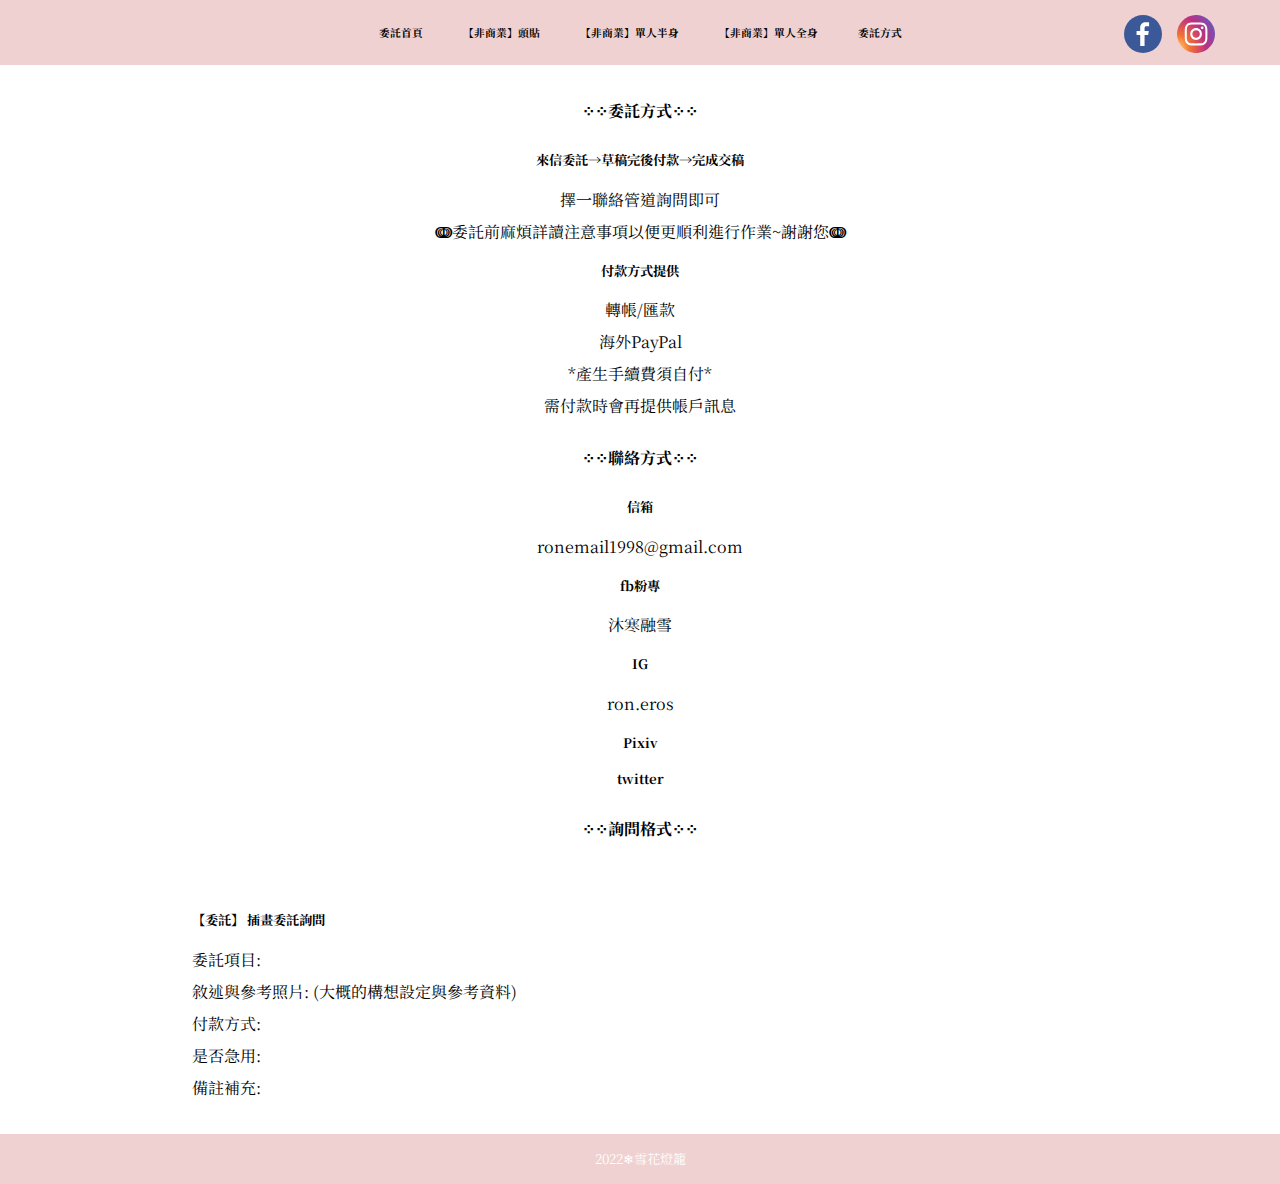
<file: 提醒.html>
<!DOCTYPE html>
<html lang="zh-TW">

<head>
    <meta charset="UTF-8">
    <meta http-equiv="X-UA-Compatible" content="IE=edge">
    <meta name="viewport" content="width=device-width, initial-scale=1.0">
    <title>Ron</title>
    <link rel="icon" href="./logo_icon.ico" type="image/x-icon">
    <!-- <link rel="stylesheet" href="CSS/normalize.css"> -->
    <script src="https://code.jquery.com/jquery-3.6.0.min.js"
        integrity="sha256-/xUj+3OJU5yExlq6GSYGSHk7tPXikynS7ogEvDej/m4=" crossorigin="anonymous"></script>


    <!-- <link rel="preconnect" href="https://fonts.gstatic.com"> -->
    <link href="https://cdn.jsdelivr.net/npm/bootstrap@5.1.3/dist/css/bootstrap.min.css" rel="stylesheet"
        integrity="sha384-1BmE4kWBq78iYhFldvKuhfTAU6auU8tT94WrHftjDbrCEXSU1oBoqyl2QvZ6jIW3" crossorigin="anonymous">
    <!-- <link href="https://cdn.jsdelivr.net/npm/bootstrap@5.0.0-beta2/dist/css/bootstrap.min.css" rel="stylesheet"
        integrity="sha384-BmbxuPwQa2lc/FVzBcNJ7UAyJxM6wuqIj61tLrc4wSX0szH/Ev+nYRRuWlolflfl" crossorigin="anonymous"> -->
    <!-- <link href="https://fonts.googleapis.com/css2?family=Noto+Sans+TC:wght@300;400&display=swap" rel="stylesheet">
    <script src="./JS/index.js"></script> -->
    <link rel="preconnect" href="https://fonts.googleapis.com">
    <link rel="preconnect" href="https://fonts.gstatic.com" crossorigin>
    <link href="https://fonts.googleapis.com/css2?family=Noto+Serif+TC&display=swap" rel="stylesheet">


    <link rel="stylesheet" href="CSS/style_header&footer.css">
    <link rel="stylesheet" href="CSS/提醒.css">

    <style type="text/css">
        * {
            margin: 0;
            padding: 0;
            /* /* list-style: none;/ */
            font-family: 'Noto Serif TC', serif;





        }






        /* 加class */
        header.fixed {
            position: fixed;
            width: 100%;
            left: 0;
            top: 0;
            animation: headerAni 0.3s;
        }

        @keyframes headerAni {
            0% {
                transform: translateY(-150px);
            }

            100% {
                transform: translateY(0px);
            }
        }
    </style>
    <script>

        $(document).ready(function () {

            var targetTop;      //負責隨時偵測取得上方的距離
            var scrollTime;     //負責視窗捲動時偵測等待的時間

            //判斷往上捲出的高度是否已超過header的高度, 如果header已捲出畫面則加上fixed的class名稱
            function checkHeader() {
                if ($(document).scrollTop() >= $('header').height()) {
                    $('header').addClass('fixed');
                    // $('.mnue ul').addClass('m_fixed')
                }
                if ($(document).scrollTop() == 0) {
                    $('header').removeClass('fixed');
                    // $('.mnue ul').removeClass('m_fixed')
                }
            }
            checkHeader();

            //當視窗捲動時==============================================================================
            $(window).scroll(function () {
                clearTimeout(scrollTime);
                scrollTime = setTimeout(function () { checkHeader(); }, 100);
            });

            //     //當導覽列中的按鈕被點擊時, 讓整頁滑動到對應的區段中=========================================
            //     $('nav a').click(function () {
            //         targetTop = $($(this).attr('href')).position().top; //console.log(targetTop);
            //         //控制整頁滑動
            //         $('html,body').animate({ scrollTop: targetTop }, 500);

            //         if ($('.showMenu').is(':visible')) { $('.showMenu').trigger('click'); }
            //     });

        });

    </script>

</head>

<body">

    <header>

        <div class="header_group">
            <input type="checkbox" id="burger">
            <ul class="Aitem">
                <li><a href="./首頁.html">
                        <h6>委託首頁</h6>

                    </a>
                </li>
                <li><a href="./頭貼委託.html">
                        <h6>【非商業】頭貼</h6>

                    </a>

                </li>
                <li><a href="./半身委託.html">
                        <h6>【非商業】單人半身</h6>

                    </a>

                </li>

                <li><a href="./全身委託.html">
                        <h6>【非商業】單人全身</h6>

                    </a>

                </li>
                <li><a href="./提醒.html">
                        <h6>委託方式</h6>

                    </a>

                </li>
            </ul>




            <div class="burger_group">


                <div class="header_group_right">


                    <div class="header_community">
                        <a href="https://www.facebook.com/">
                            <div>
                                <img src="./img/facebook_icon.svg" alt="facebook_img">
                            </div>
                        </a>
                        <a href="https://www.instagram.com/">
                            <div>
                                <img src="./img/instagram_icon.svg" alt="instagram_img">
                            </div>
                        </a>




                    </div>

                    <label for="burger">
                        <div>

                        </div>
                        <img type="button" src="./img/漢堡.svg" style="height: 30px;">
                    </label>





                </div>

            </div>

        </div>

        </div>

    </header>

    <main>
        <div>
            <h4>
                ⁘⁘委託方式⁘⁘
            </h4>
            <h5>
                來信委託→草稿完後付款→完成交稿
            </h5>

            擇一聯絡管道詢問即可<br>
            ​ↈ委託前麻煩詳讀注意事項以便更順利進行作業~謝謝您ↈ<br>
            <h5>
                ​付款方式提供
            </h5>
            轉帳/匯款<br>
            海外PayPal<br>
            *產生手續費須自付*<br>

            需付款時會再提供帳戶訊息
            <h4>
                ⁘⁘聯絡方式⁘⁘
            </h4>
            <h5>

                信箱<br>

            </h5>
            <a href="mailto:ronemail1998@gmail.com">ronemail1998@gmail.com</a>
            <!-- ronemail1998@gmail.com<br> -->
            <h5>fb粉專</h5>
            <a target="_blank" href="https://www.facebook.com/%E6%B2%90%E5%AF%92%E8%9E%8D%E9%9B%AA-2141391352549905">
                沐寒融雪</a>

            <h5>​IG</h5>
            <a target="_blank" href="https://www.instagram.com/ron.eros/"> ron.eros</a>
            <a target="_blank" href="https://www.pixiv.net/users/6657994">
                <h5>Pixiv</h5>
            </a>
            <a target="_blank" href="https://twitter.com/qaz82975">
                 <h5>twitter</h5>
            </a>


           


            <h4>
                ⁘⁘詢問格式⁘⁘
            </h4>




            <div style="text-align: start;">

                ​<h5>
                   【委託】 插畫委託詢問
                </h5>
                委託項目:<br>

                敘述與參考照片: (大概的構想設定與參考資料)<br>
                付款方式:<br>
                是否急用:<br>
                備註補充:<br>
            </div>





        </div>




    </main>

    <footer>

        <div class="footer_end">
            <p>2022❄雪花燈籠<br>
            </p>

        </div>

    </footer>




    <aside>

    </aside>


    </body>

</html>
</file>
<file: CSS/style_header&footer.css>
/* Share */
body {
  font-family: "Noto Sans TC", sans-serif;
}

a {
  text-decoration: none;
  color: black;
}

a:hover {
  color: purple;
}

ol,
ul {
  padding: 0;
  margin: 0;
}

/* header */
header {
  width: 100%;
  background-color: white;
}

.header_group {
  display: -webkit-box;
  display: -ms-flexbox;
  display: flex;
  -webkit-box-orient: vertical;
  -webkit-box-direction: normal;
      -ms-flex-direction: column;
          flex-direction: column;
  max-width: 100%;
  margin: 0 auto;
  -webkit-box-pack: center;
      -ms-flex-pack: center;
          justify-content: center;
  padding: 15px 0;
  background-color: #f0d1d1;
}

.Aitem {
  display: -webkit-box;
  display: -ms-flexbox;
  display: flex;
  color: #3b05ff;
  list-style: none;
  margin: 0 auto;
  padding: 0;
}

.Aitem li {
  margin: 10px 20px;
  text-align: center;
}

.Aitem li h6 {
  margin: 0;
}

.Aitem li p {
  margin: 0;
  font-size: 11pt;
}

.burger_group {
  display: -webkit-box;
  display: -ms-flexbox;
  display: flex;
  margin: 0 20px;
}

.header_group_right {
  position: absolute;
  right: 50px;
  top: 15px;
  display: -webkit-box;
  display: -ms-flexbox;
  display: flex;
  -ms-flex-pack: distribute;
      justify-content: space-around;
}

.header_group_right label {
  display: none;
}

.header_group_right label h2 {
  color: white;
}

.header_community {
  display: -webkit-box;
  display: -ms-flexbox;
  display: flex;
  -webkit-box-align: center;
      -ms-flex-align: center;
          align-items: center;
}

.header_community div {
  margin: 0 15px 0 0;
}

.header_community div img {
  height: 38px;
  width: 38px;
}

#burger {
  display: none;
}

/* header_hover */
/* main */
/* footer */
footer {
  background-color: #f0d1d1;
}

.footer_end {
  color: white;
  text-align: center;
  padding: 15px 0;
  font-size: 10pt;
  line-height: 20px;
}

.footer_end p {
  margin: 0 10px;
}

/* footer_rwd  */
@media (max-width: 1200px), print {
  .header_group {
    padding: 10px 0 15px 0;
    -webkit-box-orient: vertical;
    -webkit-box-direction: reverse;
        -ms-flex-direction: column-reverse;
            flex-direction: column-reverse;
    left: 0;
    height: 64px;
    z-index: 2;
  }
  .logo {
    line-height: 30px;
  }
  .Aitem {
    visibility: hidden;
    -webkit-box-orient: vertical;
    -webkit-box-direction: normal;
        -ms-flex-direction: column;
            flex-direction: column;
    position: fixed;
    width: 60%;
    height: 100%;
    background-color: rgba(255, 249, 252, 0.9);
    right: -800px;
    top: 64px;
    -webkit-transition: 0.5s;
    transition: 0.5s;
    padding: 20px;
  }
  .Aitem li {
    margin: 15px auto;
  }
  .header_group_right {
    -webkit-box-pack: end;
        -ms-flex-pack: end;
            justify-content: flex-end;
    top: 15px;
    right: 15px;
  }
  .header_group_right label {
    display: block;
    right: 0;
  }
  .header_community div {
    display: none;
  }
  #burger:checked + .Aitem {
    visibility: visible;
    right: 0px;
  }
  main {
    padding-top: 95px;
  }
}

@media (max-width: 768px), print {
  .logo {
    height: 65px;
    width: 80px;
    margin: 0 0 0 15px;
  }
  .contact {
    padding: auto;
  }
}
/*# sourceMappingURL=style_header&footer.css.map */
</file>
<file: CSS/提醒.css>
main {
  text-align: center;
  width: 70%;
  margin: 30px auto;
  word-wrap: break-word;
  line-height: 2;
}

main h4 {
  margin: 20px auto;
}

main h5 {
  margin: 10px auto;
}
/*# sourceMappingURL=提醒.css.map */
</file>
